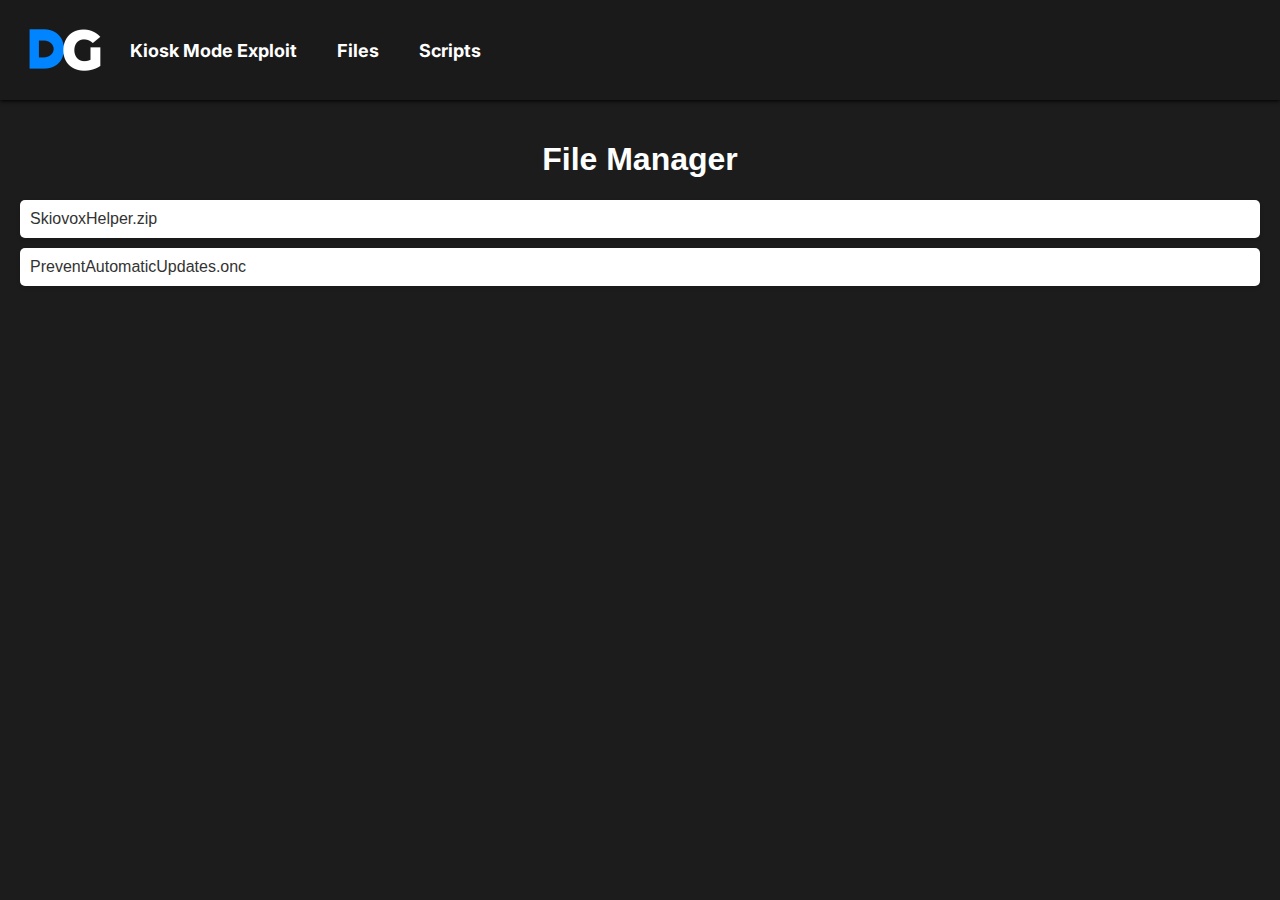
<file: files/index.html>
<!DOCTYPE html>
<html>
  <head>
    <link rel="stylesheet" href="style.css" />
    
  </head>
  <body>
    <div class="navbar">
      <div class="navitems">
     <a class="logotext" href="../">
      <div class="navlogo">
        <img onclick="location.href='../'" src="../images/logo.png" class="navlogo" src="../images/logo.png">
      </div>
    </a>
        <a href="../kiosk-mode-exploit"><div class="navitem">Kiosk Mode Exploit</div></a>
        <a href="../files/"><div class="navitem">Files</div></a>
        <a href="../scripts/"><div class="navitem">Scripts</div></a>
      </div>
    </div>
  </body>
  <!DOCTYPE html>
  <html lang="en">
  <head>
  <meta charset="UTF-8">
  <meta name="viewport" content="width=device-width, initial-scale=1.0">
  <title>File Manager</title>
  <style>
  nody {
      font-family: Arial, sans-serif;
      background-color: #1c1c1c;
      margin: 0;
      padding: 20px;
  }

  h1 {
      color: #FFFF;
      text-align: center;
  }

  #file-list {
      list-style-type: none;
      padding: 0;
      margin: 0;
  }

  .file-item {
      background-color: #fff;
      padding: 10px;
      margin-bottom: 10px;
      border-radius: 5px;
      box-shadow: 0 2px 4px rgba(0, 0, 0, 0.1);
  }

  .file-item a {
      color: #333;
      text-decoration: none;
  }

  .file-item a:hover {
      color: #666;
  }
  </style>
  </head>
  <nody>
  <h1>File Manager</h1>
  <ul id="file-list">
    <li class="file-item"><a href="skiovox-helper-unfiltered-main.zip" download>SkiovoxHelper.zip</a></li>
    <li class="file-item"><a href="PreventAutomaticUpdates.onc" download>PreventAutomaticUpdates.onc</a></li>
  </ul>
  </nody>
  </html>

</html>

<style>
  body {
    background-color: #1c1c1c;
  }
  .container {
  display: flex;
  flex-wrap: wrap;
  justify-content: space-between;
}

.card {
  width: c;alc(33.33% - 15px);
  background-color: #1c1c1c;
  color: white;
  text-align: center;
  padding: 30px;
  box-sizing: border-box;
  margin-bottom: 20px;
}

@media (max-width: 992px) {
  .card {
    width: calc(50% - 15px);
  }
}

@media (max-width: 768px) {
  .card {
    width: 100%;
  }
}

.card-text {
  font-size: 24px;
  margin-bottom: 20px;
}

.launch-button {
  padding: 10px 20px;
  background-color: #0084ff;
  color: white;
  border: none;
  border-radius: 5px;
  cursor: pointer;
}

.launch-button:hover {
  background-color: #006acc;
}
</style>
</file>
<file: files/style.css>
@import "https://fonts.googleapis.com/css2?family=Inter";

body {
  margin: 0;
  padding: 0;
  display: flex;
  flex-direction: column;
  min-height: 100vh;
  background-color: #1c1c1c;
  font-family:Inter,ui-sans-serif,system-ui,-apple-system,BlinkMacSystemFont,Segoe UI,Roboto,Helvetica Neue,Arial,Noto Sans,sans-serif,Apple Color Emoji,Segoe UI Emoji,Segoe UI Symbol,Noto Color Emoji
  
}

/* When the screen is less than 600 pixels wide, hide all links, except for the first one ("Home"). Show the link that contains should open and close the topnav (.icon) */
@media screen and (max-width: 600px) {
  .navitems:not(:first-child) {display: none;}
  .navlogo {
    float: right;
    display: block;
  }
}

/* The "responsive" class is added to the topnav with JavaScript when the user clicks on the icon. This class makes the topnav look good on small screens (display the links vertically instead of horizontally) */
@media screen and (max-width: 600px) {
  .navbar {position: relative;}
  .navlogo {
    position: absolute;
    right: 0;
    top: 0;
  }
  .navitems {
    float: none;
    display: block;
    text-align: left;
  }
}

.title {
  font-size: 3em;
  color: white;
  text-align: center;
  margin-top: 180px;
  font-weight: bold;
  margin-top: 10rem;
}

.navbar {
  background-color: #1a1a1a;
  box-shadow: 0 1px 4px black;
  height: 100px;
  position: sticky;
  top: 0;
  z-index: 9999;
  overflow: hidden;
    font-weight: bold;
}

a {
  text-decoration: none;
  color: #fff;
}

.navlogo {
  height: 100px;
  border-radius: 15px;
  position: absolute;
  left: 5px;
  user-select: none;
}


.navitems {
  margin-left: 9%;
  float: center;
  display: flex;
  justify-content: left;
  height: 100%;
  align-items: center;
  gap: 10px;
}

.navitem[current] {
  background: #0084ff;
  color: black;
}

.navitem {
  border-radius: 5px;
  padding: 15px 15px;
  font-size: 18px;
  background: transparent;
  cursor: pointer;
  user-select: none;
  -webkit-transition: color 1s; /* For Safari 3.0 to 6.0 */
        transition: color 1s; /* For modern browsers */
  
}

.navitem:hover {
  color:#0084ff;
  -webkit-transition: color 0.5s; /* For Safari 3.0 to 6.0 */
        transition: color 0.5s; /* For modern browsers */
}

.logotext {
  height: 100px;
  border-radius: 15px;
  position: absolute;
  left: 5px;
  user-select: none;
}

footer {
  color: white;
  text-align: center;
  margin-top: auto;
  margin-bottom: 5px;
}

.container {
  display: flex;
  flex-wrap: wrap;
  justify-content: space-between;
}

.card {
  width: calc(33.33% - 20px);
  background-color: black;
  color: white;
  text-align: center;
  padding: 30px;
  box-sizing: border-box;
  margin-bottom: 20px;
}

@media (max-width: 992px) {
  .card {
    width: calc(50% - 20px);
  }
}

@media (max-width: 768px) {
  .card {
    width: 100%;
  }
}

.card-text {
  font-size: 24px;
  margin-bottom: 20px;
}

.launch-button {
  padding: 10px 20px;
  background-color: green;
  color: white;
  border: none;
  border-radius: 5px;
  cursor: pointer;
}

.launch-button:hover {
  background-color: darkgreen;
}
</file>
